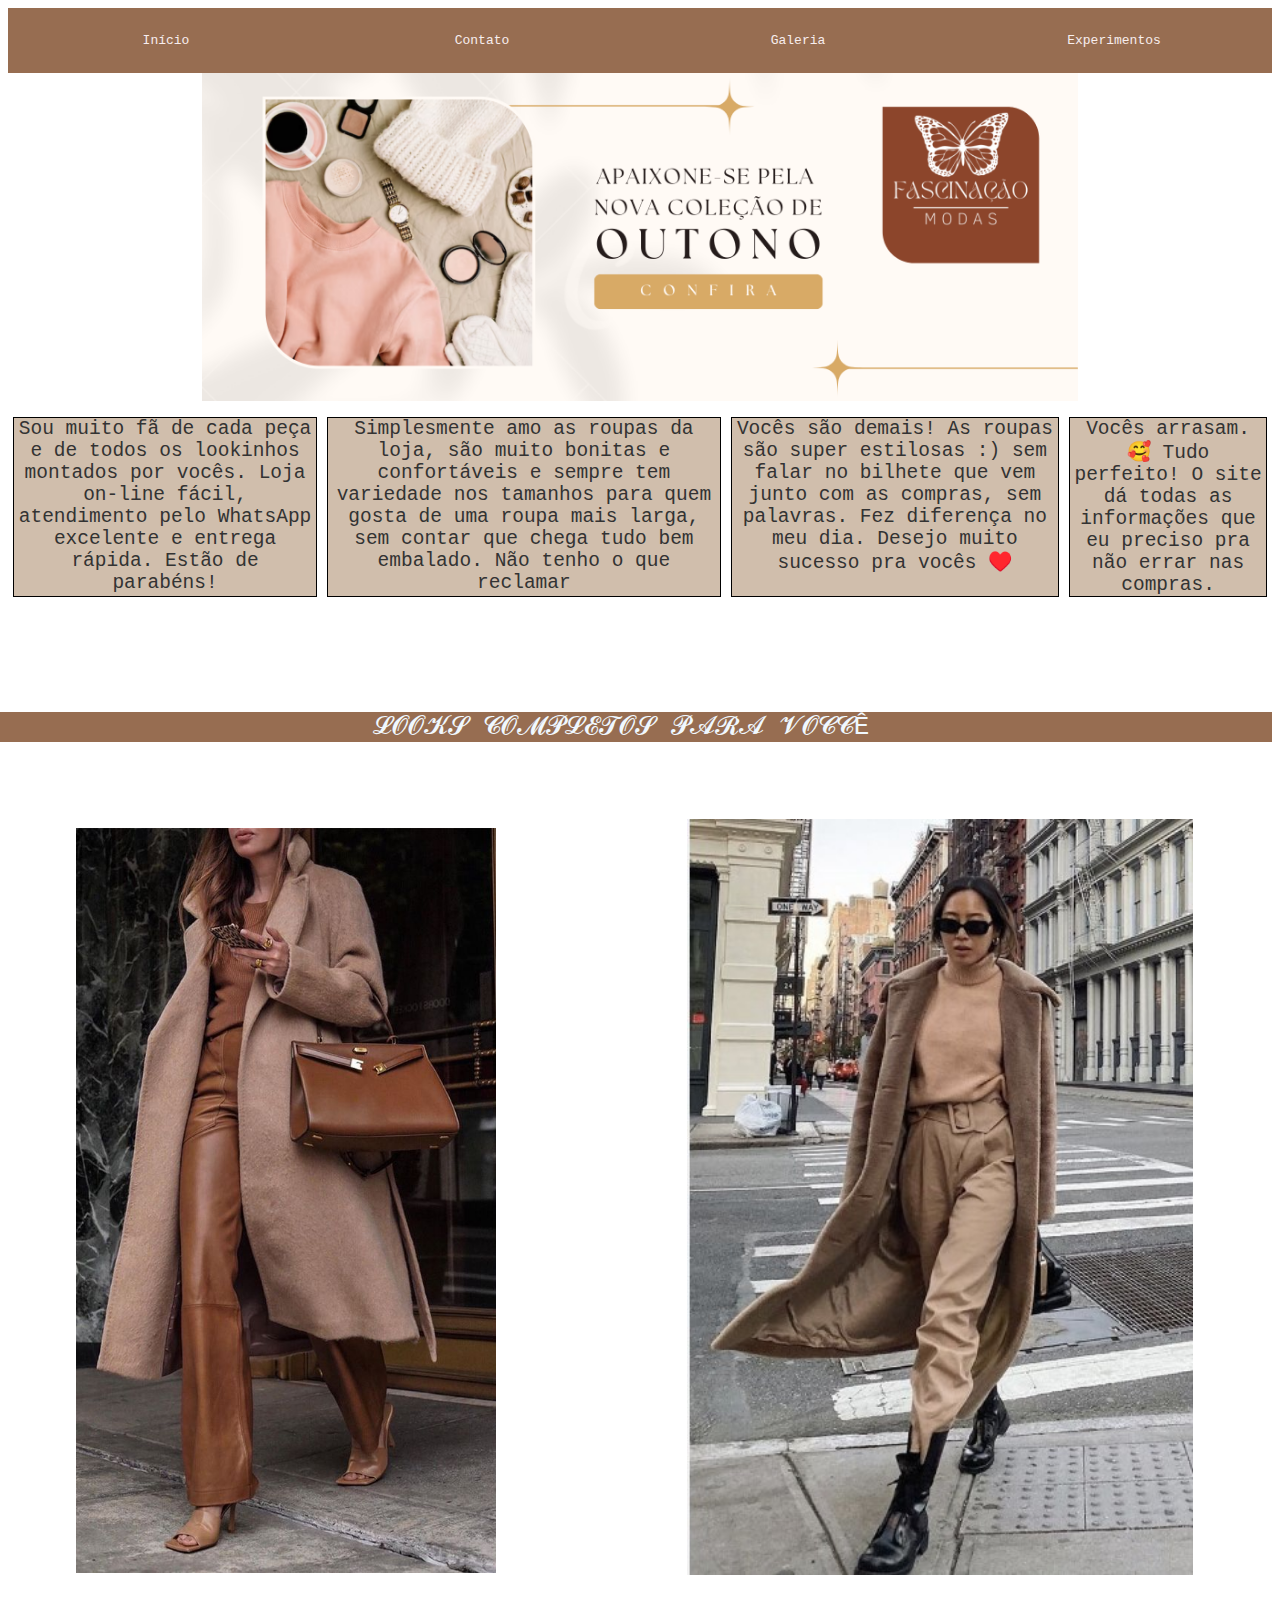
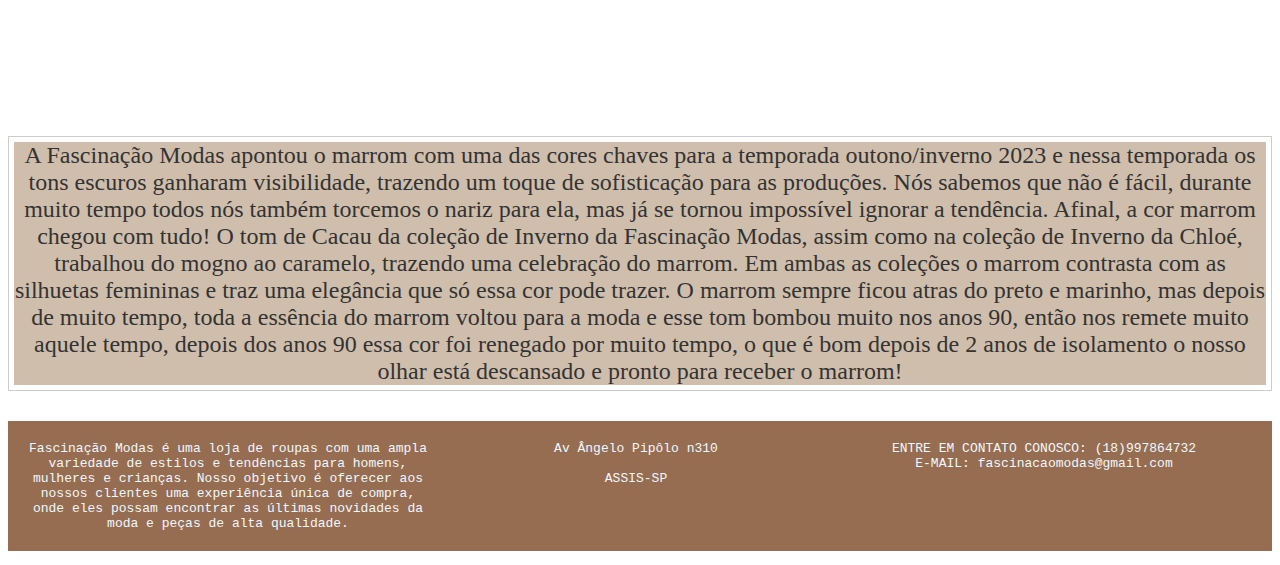
<file: index.html>
<!DOCTYPE html>
<html lang="en">

<head>
    <meta charset="UTF-8">
    <meta http-equiv="X-UA-Compatible" content="IE=edge">
    <meta name="viewport" content="width=device-width, initial-scale=1.0">
    <link href="CSS/estilo.css" rel='stylesheet'>

    <title>Document</title>
</head>

<body>

    <nav>
        <ul class="menu container">
            <li class="menu__item">
                <a href="#" class="menu__link">Início</a>
            </li>
            
            <li class="menu__item">
                <a href="#" class="menu__link">Contato</a>
            </li>
            
            <li class="menu__item">
                <a href="#" class="menu__link">Galeria</a>
            </li>
            
            <li class="menu__item">
                <a href="#" class="menu__link">Experimentos</a>
            </li>
            
            
            </li>
        </ul>
    </nav>


    <section class="container-fox">
        <div class="item"> <img class="logo" src="IMG/novo.png">     </div>
        
    </section>
    <section class="container flex">
        <div class="item1">Sou muito fã de cada peça e de todos os lookinhos montados por vocês. Loja on-line fácil, atendimento pelo WhatsApp excelente e entrega rápida. Estão de parabéns!</div>
        <div class="item1">Simplesmente amo as roupas da loja, são muito bonitas e confortáveis e sempre tem variedade nos tamanhos para quem gosta de uma roupa mais larga, sem contar que chega tudo bem embalado. Não tenho o que reclamar </div>
        <div class="item1">Vocês são demais! As roupas são super estilosas :) sem falar no bilhete que vem junto com as compras, sem palavras. Fez diferença no meu dia. Desejo muito sucesso pra vocês ♥️</div>
        <div class="item1">Vocês arrasam. 🥰
            Tudo perfeito!
            O site dá todas as informações que eu preciso pra não errar nas compras.</div>

        </div>
    </section>
    <br><br><br><br><br><br>
    <h1 class="TEXT"> 𝓛𝓞𝓞𝓚𝓢 𝓒𝓞𝓜𝓟𝓛𝓔𝓣𝓞𝓢 𝓟𝓐𝓡𝓐 𝓥𝓞𝓒𝓒Ê</h1>
        <section class="container flex flex-wrap">
        <div class="item"><a href="carrosel.html"><img  class="imagem"  src="IMG/imagem3.jpg"></a></div>
        <div class="item"><img  class="imagem2"  src="IMG/testtttt.jpg"> </div>
        
    </section>
    <br><br><br><br><br><br><br><br><br><br>

<section class="containerdesk">
	<div class="itez">A Fascinação Modas apontou o marrom com uma das cores chaves para a temporada outono/inverno 2023 e nessa temporada os tons escuros ganharam visibilidade, trazendo um toque de sofisticação para as produções. Nós sabemos que não é fácil, durante muito tempo todos nós também torcemos o nariz para ela, mas já se tornou impossível ignorar a tendência. Afinal, a cor marrom chegou com tudo!
        O tom de Cacau da coleção de Inverno da Fascinação Modas, assim como na coleção de Inverno da Chloé, trabalhou do mogno ao caramelo, trazendo uma celebração do marrom. Em ambas as coleções o marrom contrasta com as silhuetas femininas e traz uma elegância que só essa cor pode trazer.
    O marrom sempre ficou atras do preto e marinho, mas depois de muito tempo, toda a essência do marrom voltou para a moda e esse tom bombou muito nos anos 90, então nos remete muito aquele tempo, depois dos anos 90 essa cor foi renegado por muito tempo, o que é bom depois de 2 anos de isolamento o nosso olhar está descansado e pronto para receber o marrom!
	</div>
</section>

    
    <br><br>
    <footer>
        <div class="footer-content">
          <div class="footer-item">Fascinação Modas é uma loja de roupas com uma ampla variedade de estilos e tendências para homens, mulheres e crianças.
            Nosso objetivo é oferecer aos nossos clientes uma experiência única de compra, onde eles possam encontrar as últimas novidades da moda e peças de alta qualidade.</div>
          <div class="footer-item">Av Ângelo Pipôlo n310
             <br><br>
             ASSIS-SP
          </div>
          <div class="footer-item">ENTRE EM CONTATO CONOSCO:
             (18)997864732
             <br>
             E-MAIL: fascinacaomodas@gmail.com
          </div>
        </div>
      </footer>

</body>

</html>
</file>
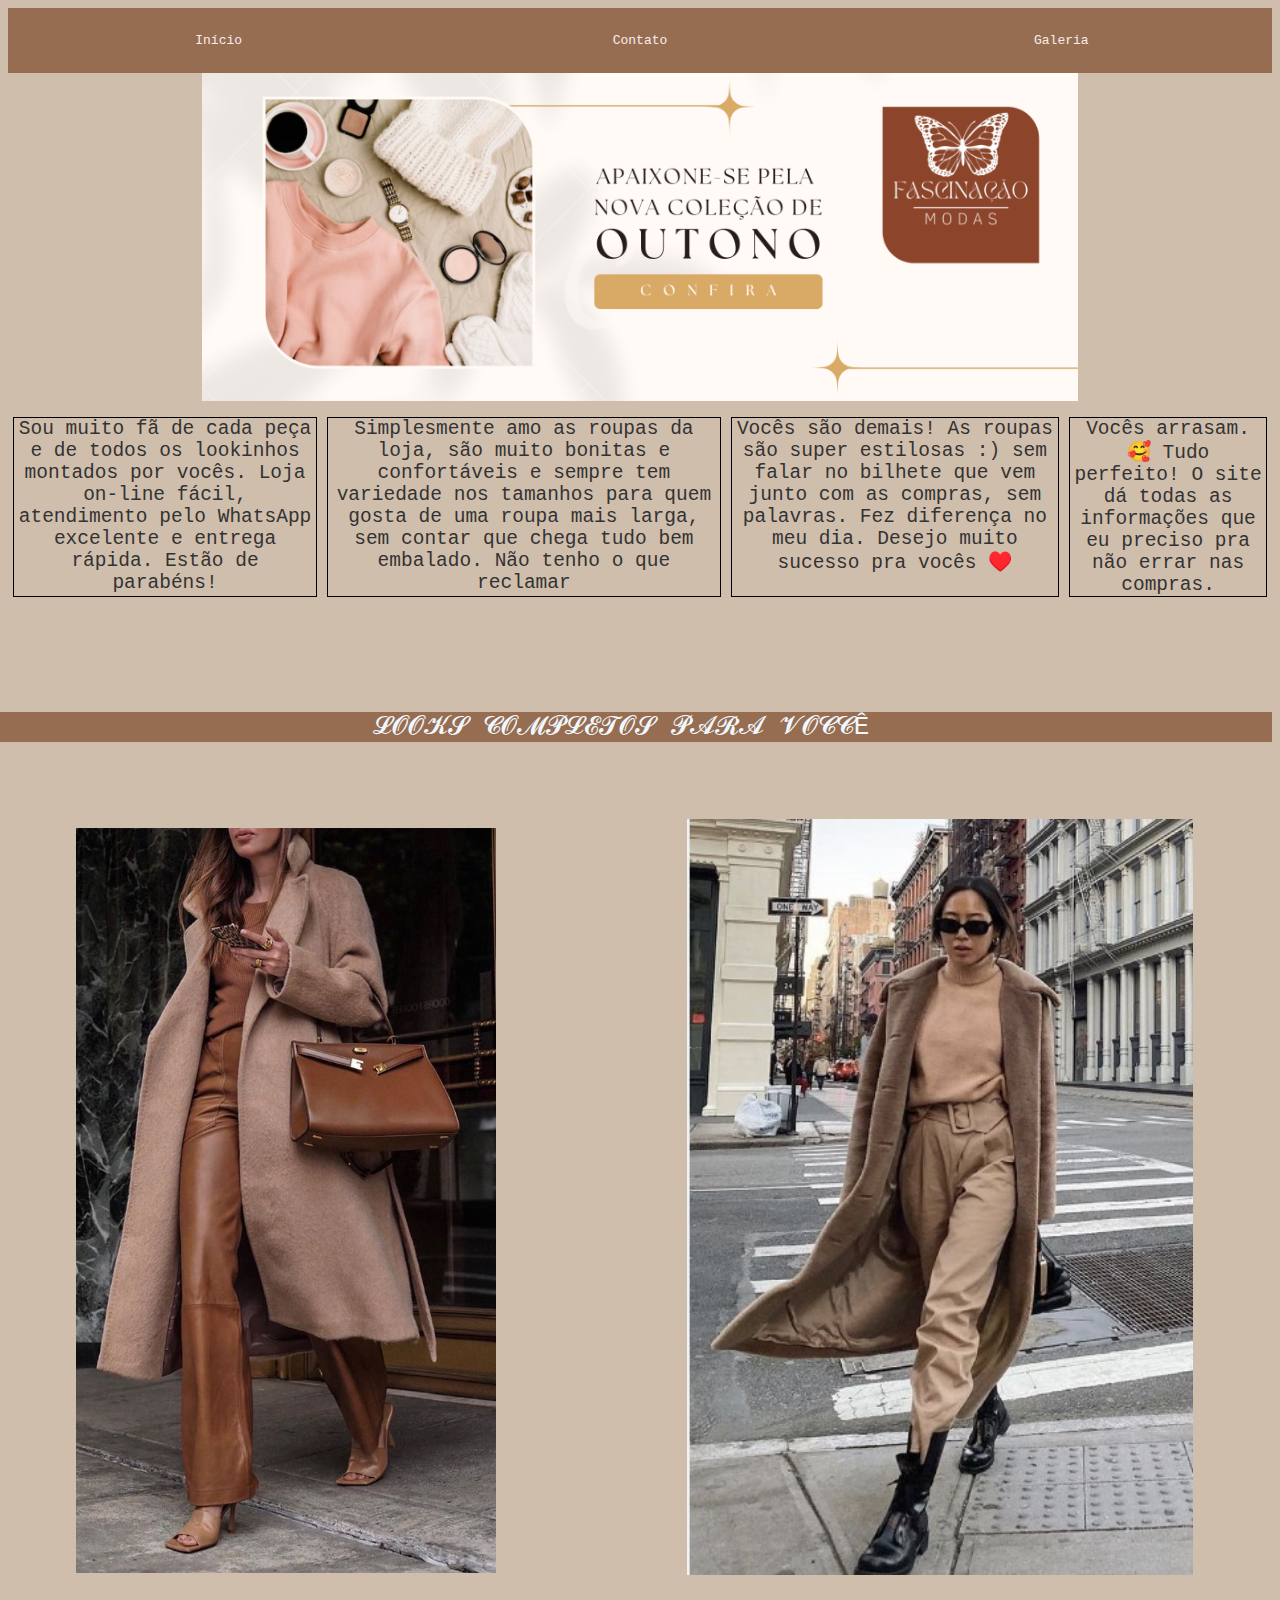
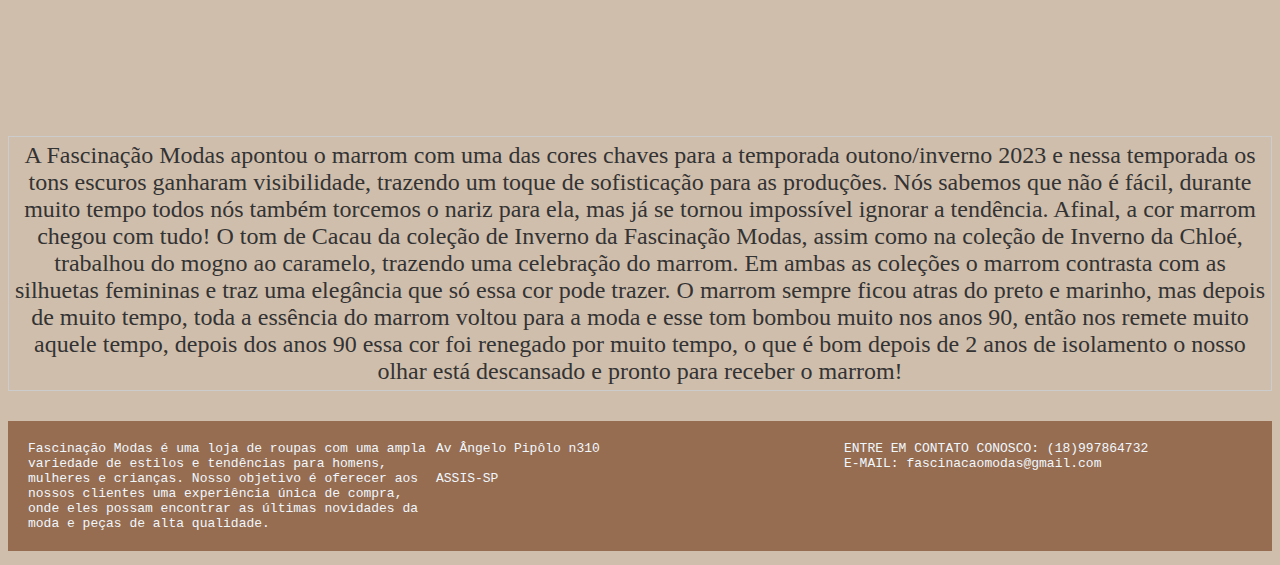
<file: FLEX/index.html>
<!DOCTYPE html>
<html lang="en">

<head>
    <meta charset="UTF-8">
    <meta http-equiv="X-UA-Compatible" content="IE=edge">
    <meta name="viewport" content="width=device-width, initial-scale=1.0">
    <link href="CSS/estilo.css" rel='stylesheet'>

    <title>Document</title>
</head>

<body>

    <nav>
        <ul class="menu container">
            <li class="menu__item">
                <a href="index.html" class="menu__link">Início</a>
            </li>
            
            <li class="menu__item">
                <a href="contato.html" class="menu__link">Contato</a>
            </li>
            
            <li class="menu__item">
                <a href="carrosel.html" class="menu__link">Galeria</a>
            </li>
            
            
            
            
            </li>
        </ul>
    </nav>


    <section class="container-fox">
        <div class="item"> <img class="logo" src="IMG/novo.png">     </div>
        
    </section>
    <section class="container flex">
        <div class="item1">Sou muito fã de cada peça e de todos os lookinhos montados por vocês. Loja on-line fácil, atendimento pelo WhatsApp excelente e entrega rápida. Estão de parabéns!</div>
        <div class="item1">Simplesmente amo as roupas da loja, são muito bonitas e confortáveis e sempre tem variedade nos tamanhos para quem gosta de uma roupa mais larga, sem contar que chega tudo bem embalado. Não tenho o que reclamar </div>
        <div class="item1">Vocês são demais! As roupas são super estilosas :) sem falar no bilhete que vem junto com as compras, sem palavras. Fez diferença no meu dia. Desejo muito sucesso pra vocês ♥️</div>
        <div class="item1">Vocês arrasam. 🥰
            Tudo perfeito!
            O site dá todas as informações que eu preciso pra não errar nas compras.</div>

        </div>
    </section>
    <br><br><br><br><br><br>
    <h1 class="TEXT"> 𝓛𝓞𝓞𝓚𝓢 𝓒𝓞𝓜𝓟𝓛𝓔𝓣𝓞𝓢 𝓟𝓐𝓡𝓐 𝓥𝓞𝓒𝓒Ê</h1>
        <section class="container flex flex-wrap">
        <div class="item"><a href=""><img  class="imagem"  src="IMG/imagem3.jpg"></a></div>
        <div class="item"><img  class="imagem2"  src="IMG/testtttt.jpg"> </div>
        
    </section>
    <br><br><br><br><br><br><br><br><br><br>

<section class="containerdesk">
	<div class="itez">A Fascinação Modas apontou o marrom com uma das cores chaves para a temporada outono/inverno 2023 e nessa temporada os tons escuros ganharam visibilidade, trazendo um toque de sofisticação para as produções. Nós sabemos que não é fácil, durante muito tempo todos nós também torcemos o nariz para ela, mas já se tornou impossível ignorar a tendência. Afinal, a cor marrom chegou com tudo!
        O tom de Cacau da coleção de Inverno da Fascinação Modas, assim como na coleção de Inverno da Chloé, trabalhou do mogno ao caramelo, trazendo uma celebração do marrom. Em ambas as coleções o marrom contrasta com as silhuetas femininas e traz uma elegância que só essa cor pode trazer.
    O marrom sempre ficou atras do preto e marinho, mas depois de muito tempo, toda a essência do marrom voltou para a moda e esse tom bombou muito nos anos 90, então nos remete muito aquele tempo, depois dos anos 90 essa cor foi renegado por muito tempo, o que é bom depois de 2 anos de isolamento o nosso olhar está descansado e pronto para receber o marrom!
	</div>
</section>

    
    <br><br>
    <footer>
        <div class="footer-content">
          <div class="footer-item">Fascinação Modas é uma loja de roupas com uma ampla variedade de estilos e tendências para homens, mulheres e crianças.
            Nosso objetivo é oferecer aos nossos clientes uma experiência única de compra, onde eles possam encontrar as últimas novidades da moda e peças de alta qualidade.</div>
          <div class="footer-item">Av Ângelo Pipôlo n310
             <br><br>
             ASSIS-SP
          </div>
          <div class="footer-item">ENTRE EM CONTATO CONOSCO:
             (18)997864732
             <br>
             E-MAIL: fascinacaomodas@gmail.com
          </div>
        </div>
      </footer>

</body>

</html>
</file>
<file: CSS/estilo.css>
.menu {
    display: flex;
    flex-wrap: wrap;
    list-style-type: none;
    margin: 0;
    padding: 0;
	background-color: #976D51;
}

    .menu__item {
        align-items: center;
        display: flex;
        flex: 1 1 200px;
        justify-content: center;
        margin: 5px;
        padding: 0;
    }

        .menu__link {
            color: #f8eeee;
            display: block;
            padding: 20px;
            text-decoration: none;
        }
/* Flex */
.flex {
	display: flex;
}

.flex-wrap {
	flex-wrap: wrap;
}

.flex-item-1 {
	flex: 1;
}

/* Flex Item */
.item {
	margin: 5px;
	text-align: center;
	font-size: 1.5em;
    width: 99%;
    margin-left: 2%;
    margin-top: -2%;

}
.imagem{
	width: 34%;
	margin-top: 9%;
	margin-left: -59%;
}
.imagem2{
	width: 41%;
    margin-top: -66%;
    margin-left: 47%;
}
.TEXT{
	font-size: xx-large;
	margin-left: -3%;
	background-color: #976D51;
	color: aliceblue;
}
.itez {
	margin: 5px;
	background: #D0BEAC;
	text-align: center;
	font-size: 1.5em;
	font-family:Georgia, 'Times New Roman', Times, serif;
}

.containerdesk {
	max-width: 100%;
	margin: 0 auto;
	border: 1px solid #ccc;
	}

footer {
	background-color: #976D51;
	padding: 20px;
  }
  
  .footer-content {
	display: flex;
	justify-content: space-between;
  }
  
  .footer-item {
	flex: 1;
	margin-right: 8px;
	color: aliceblue;
	text-align: center;

  }
.item1 {
	margin: 5px;
	background:#D0BEAC;
	text-align: center;
	font-size: 1.5em;
	border: 1px solid black;
}

.container {
	max-width: 100%;
	margin: 0 auto;
	/* border: 1px solid #ccc; */
}

.logo{
    width: 70%;
	margin-left: -3%;
	margin-top: 2%;
}
h1 {
	text-align: center;
	margin: 20px 0 0 0;
	font-size: 1.25em;
	font-weight: normal;
}

body {
	font-family: monospace;
	color: #333;
}
*{
	box-sizing:border-box ;
}
.caro{
	display: flex;
	text-align: center;
	justify-content: center;
	margin: 0;
	min-height: 100vh;
}
.carrosel{
	box-shadow: 2px;
}
</file>
<file: FLEX/CSS/estilo.css>
.menu {
    display: flex;
    flex-wrap: wrap;
    list-style-type: none;
    margin: 0;
    padding: 0;
	background-color: #976D51;
}

    .menu__item {
        align-items: center;
        display: flex;
        flex: 1 1 200px;
        justify-content: center;
        margin: 5px;
        padding: 0;
    }

        .menu__link {
            color: #f8eeee;
            display: block;
            padding: 20px;
            text-decoration: none;
        }
/* Flex */
.flex {
	display: flex;
}

.flex-wrap {
	flex-wrap: wrap;
}

.flex-item-1 {
	flex: 1;
}

/* Flex Item */
.item {
	margin: 5px;
	text-align: center;
	font-size: 1.5em;
    width: 99%;
    margin-left: 2%;
    margin-top: -2%;

}
.imagem{
	width: 34%;
	margin-top: 9%;
	margin-left: -59%;
}
.imagem2{
	width: 41%;
    margin-top: -66%;
    margin-left: 47%;
}
.TEXT{
	font-size: xx-large;
	margin-left: -3%;
	background-color: #976D51;
	color: aliceblue;
}
.itez {
	margin: 5px;
	background: #D0BEAC;
	text-align: center;
	font-size: 1.5em;
	font-family:Georgia, 'Times New Roman', Times, serif;
}

.containerdesk {
	max-width: 100%;
	margin: 0 auto;
	border: 1px solid #ccc;
	}

footer {
	background-color: #976D51;
	padding: 20px;
  }
  
  .footer-content {
	display: flex;
	justify-content: space-between;
  }
  
  .footer-item {
	flex: 1;
	margin-right: 8px;
	color: aliceblue
  }
.item1 {
	margin: 5px;
	background:#D0BEAC;
	text-align: center;
	font-size: 1.5em;
	border: 1px solid black;
}

.container {
	max-width: 100%;
	margin: 0 auto;
	/* border: 1px solid #ccc; */
}

.logo{
    width: 70%;
	margin-left: -3%;
	margin-top: 2%;
}
h1 {
	text-align: center;
	margin: 20px 0 0 0;
	font-size: 1.25em;
	font-weight: normal;
}

body {
	font-family: monospace;
	color: #333;
	background-color:#D0BEAC;

}
*{
	box-sizing:border-box ;

}
.caro{
	display: flex;
	text-align: center;
	justify-content: center;
	margin: 0;
	min-height: 100vh;
}
.carrosel{
	box-shadow: 2px 2px 4px black;
	overflow: hidden;
	width: 400px;
	margin-left: 100%;
}
.containercaro{
	display: flex;
	transition: transform 0.5s ease-in-out;
	transform: translateX(0);
	width: 400px;
}

.fotosz{
	width: 55%;
	margin-left: 40%;
}
@media (max-width: 767px) {
	.menu {
		display: flex;
		flex-wrap: wrap;
		list-style-type: none;
		margin: 0;
		padding: 0;
		background-color: #976D51;
	}
	
		.menu__item {
			align-items: center;
			display: flex;
			flex: 1 1 200px;
			justify-content: center;
			margin: 5px;
			padding: 0;
		}
	
			.menu__link {
				color: #f8eeee;
				display: block;
				padding: 20px;
				text-decoration: none;
			}
	/* Flex */
	.flex {
		display: flex;
	}
	
	.flex-wrap {
		flex-wrap: wrap;
	}
	
	.flex-item-1 {
		flex: 1;
	}
	
	/* Flex Item */
	.item {
		margin: 5px;
		text-align: center;
		font-size: 1.5em;
		width: 99%;
		margin-left: 2%;
		margin-top: -2%;
	
	}
	.imagem{
		width: 34%;
		margin-top: 9%;
		margin-left: -59%;
	}
	.imagem2{
		width: 41%;
		margin-top: -66%;
		margin-left: 47%;
	}
	.TEXT{
		font-size: xx-large;
		margin-left: -3%;
		background-color: #976D51;
		color: aliceblue;
	}
	.itez {
		margin: 5px;
		background: #D0BEAC;
		text-align: center;
		font-size: 1.5em;
		font-family:Georgia, 'Times New Roman', Times, serif;
	}
	
	.containerdesk {
		max-width: 100%;
		margin: 0 auto;
		border: 1px solid #ccc;
		}
	
	footer {
		background-color: #976D51;
		padding: 20px;
	  }
	  
	  .footer-content {
		display: flex;
		justify-content: space-between;
	  }
	  
	  .footer-item {
		flex: 1;
		margin-right: 8px;
		color: aliceblue
	  }
	.item1 {
		margin: 5px;
		background:#D0BEAC;
		text-align: center;
		font-size: 1.5em;
		border: 1px solid black;
	}
	
	.container {
		max-width: 100%;
		margin: 0 auto;
		/* border: 1px solid #ccc; */
	}
	
	.logo{
		width: 70%;
		margin-left: -3%;
		margin-top: 2%;
	}
	h1 {
		text-align: center;
		margin: 20px 0 0 0;
		font-size: 1.25em;
		font-weight: normal;
	}
	
	body {
		font-family: monospace;
		color: #333;
		background-color:#D0BEAC;
	
	}
	*{
		box-sizing:border-box ;
	
	}
	.caro{
		display: flex;
		text-align: center;
		justify-content: center;
		margin: 0;
		min-height: 100vh;
	}
	.carrosel{
		box-shadow: 2px 2px 4px black;
		overflow: hidden;
		width: 400px;
		margin-left: 100%;
	}
	.containercaro{
		display: flex;
		transition: transform 0.5s ease-in-out;
		transform: translateX(0);
		width: 400px;
	}
	
	.fotosz{
		width: 55%;
		margin-left: 40%;
	}
  }
  
 
.menu {
    display: flex;
    flex-wrap: wrap;
    list-style-type: none;
    margin: 0;
    padding: 0;
    background-color: #976D51;
}

.menu__item {
    align-items: center;
    display: flex;
    flex: 1 1 200px;
    justify-content: center;
    margin: 5px;
    padding: 0;
}

.menu__link {
    color: #f8eeee;
    display: block;
    padding: 20px;
    text-decoration: none;
}


.flex {
    display: flex;
}

.flex-wrap {
    flex-wrap: wrap;
}

.flex-item-1 {
    flex: 1;
}
.retangulo {
	width: 50vw;
	height: 30vh;
	background-color: #ccc;
  }
.TITLE{
	
	text-align: center;
	font-size: xx-large;
	margin-left: 2%;
}  
.container-flex {
	display: flex;
  }
  
  .imagem-flex {
	flex: 1;
	max-width: 100%;
	height: auto;
	background-color: #976D51;
  }
  
.caro {
    display: flex;
    text-align: center;
    justify-content: center;
    margin: 0;
    min-height: 100vh;
}

.carrosel {
    box-shadow: 2px 2px 4px black;
    overflow: hidden;
    width: 400px;
    margin-left: 100%;
}

.containercaro {
    display: flex;
    transition: transform 0.5s ease-in-out;
    transform: translateX(0);
    width: 400px;
}

.fotosz {
    width: 55%;
    margin-left: 40%;
}


@media (max-width: 767px) {}
    



.formulario {
	display: flex;
	flex-direction: column;
	max-width: 400px;
	margin: 0 auto;
	padding: 20px;
  }
  
  .campo {
	margin-bottom: 20px;
  }
  
  label {
	display: block;
	margin-bottom: 5px;
  }
  
  input, textarea {
	width: 100%;
	padding: 10px;
	border: 1px solid #ccc;
	border-radius: 4px;
  }
  
  button {
	padding: 10px 20px;
	background-color: #ccc;
	color: #fff;
	border: none;
	border-radius: 4px;
	cursor: pointer;
  }
  
  @media (max-width: 767px) {
	.formulario {
	  max-width: 100%;
	}
  }
</file>
